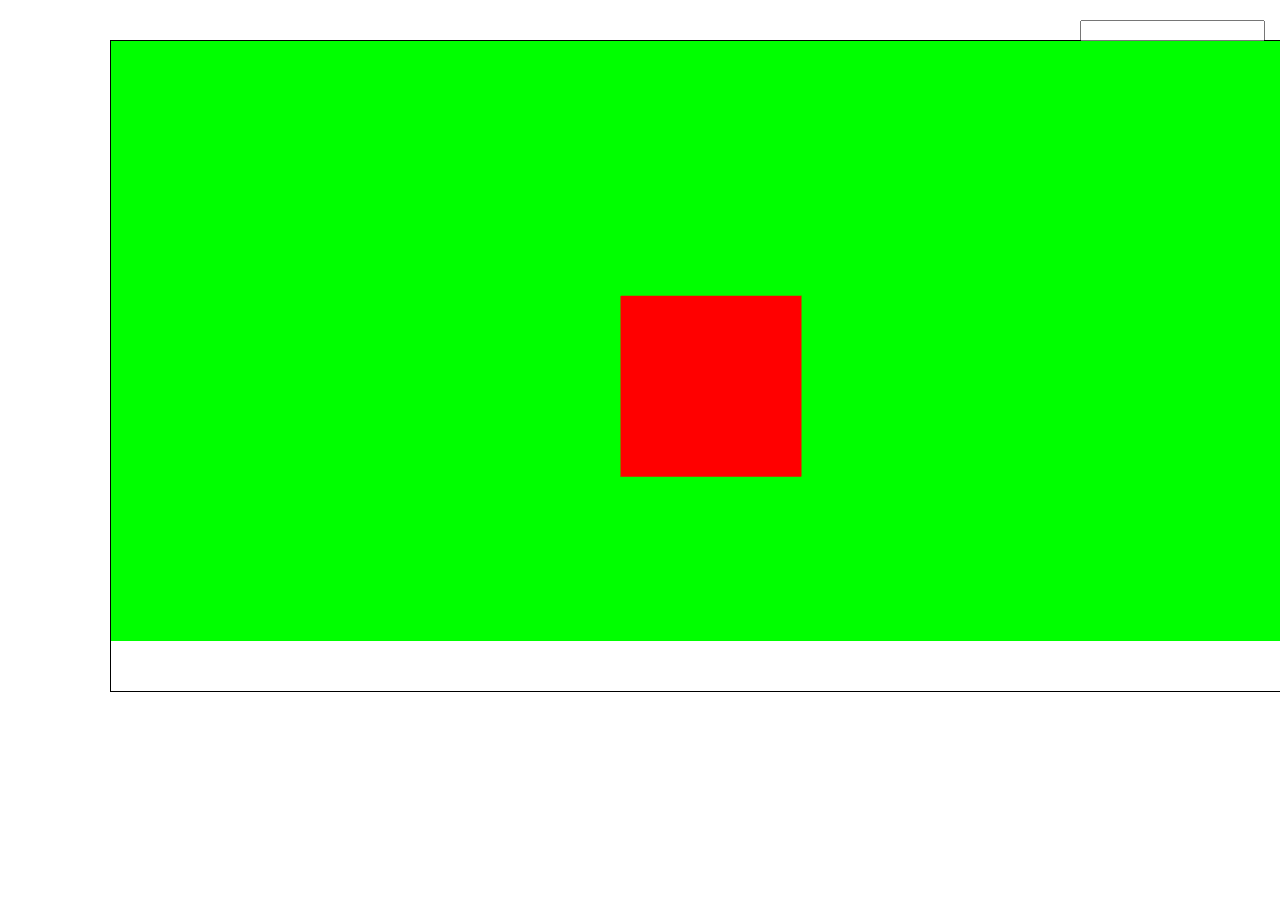
<file: public_html/glTestPage.html>
<html>
<script type="text/javascript" src="glMatrix-0.9.5.min.js"></script>
<script type="text/javascript" src="webgl-utils.js"></script>
<script type="text/javascript" src="gl.js"></script>

<script id="buffer-fs" type="x-shader/x-fragment">
    precision mediump float;

    varying vec4 vColor;

    void main(void) {
        gl_FragColor = vColor;
    }
</script>

<script id="buffer-vs" type="x-shader/x-vertex">
    attribute vec3 aVertexPosition;

    uniform mat4 uMVMatrix;
    uniform mat4 uPMatrix;

    varying vec4 vColor;

    void main(void) {
        gl_Position = uPMatrix * uMVMatrix * vec4(aVertexPosition, 1.0);
        vColor = vec4(1.,0.,0.,1.);
    }
</script>
<script>

var currentlyPressedKeys = [];
var rY;
window.addEventListener("load", canvasInit);
</script>

<div id="gmPnl" style="position:absolute; top:40; left:110; height:650; width:1200; border:1px solid #000000; overflow:hidden">
	<canvas style="position:absolute" id="gameCanvas" style="border: none; height:650; width:1200"></canvas>
</div>
<input style = "position:absolute; right:15; top:20" id="rYVal">

</html>
</file>
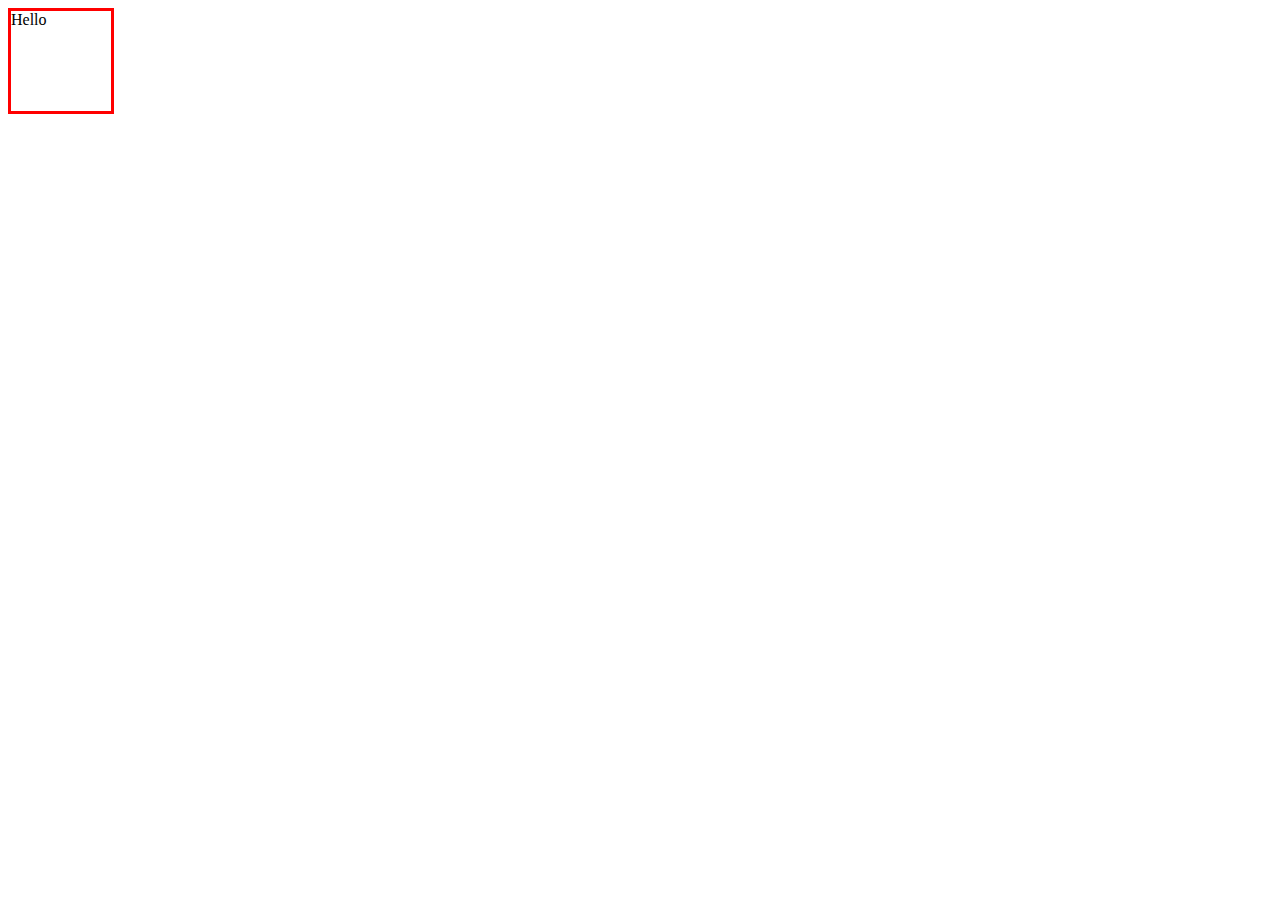
<file: test/cssTransitionTest.html>
<html>
<head>
<style>
.startBox {
	width:100px;
	height:100px;
	border:3px solid red;
	transition: background 10s, width 2s;
	
}

.endBox {
	width:200px;
	height:200px;
	border:5px solid blue;
}

</style>


<script>
function initTest() {
	let divItem = document.getElementById("testBox");
	divItem.status = 1;
	console.log(divItem);
	divItem.addEventListener("click", function () {
		//this.classList.toggle("endBox");
		if (this.status == 1) this.style.background = "rgb(255,0,0)";
		else this.style.background = "rgb(0,255,0)";
		
		this.style.width = 100 + Math.random()*500;
		this.status *= -1;
	});
}
window.addEventListener("load", initTest);
</script>
</head>

<body>
	<div class="startBox" id="testBox">Hello</div>
</body>
</html>
</file>
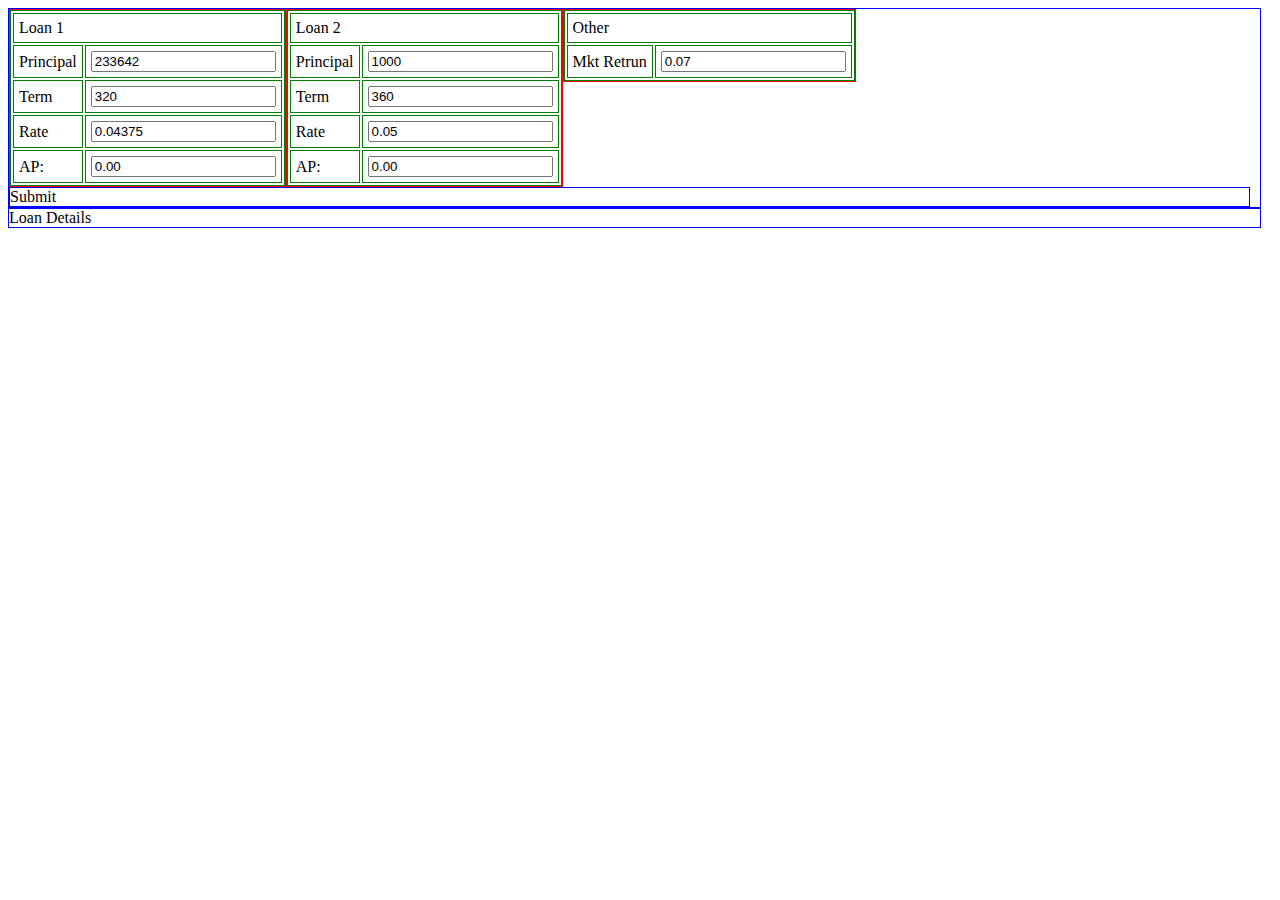
<file: test/loanCompare.html>
<html>
<head>
<link rel="stylesheet" type="text/css" href="../public_html/gameStyles.css">


<script>
	class loan {
		constructor (pv,term, rate, ap=0) {
			this.pv = pv;
			this.rate = rate;
			this.pRate = this.rate/12;
			this.term = term;
			this.ap = parseFloat(ap) || 0;
			this.pmt = (this.pRate)*this.pv/(1-Math.pow((1+this.pRate), -this.term));
			console.log((this.pRate) + " * " + this.pv + " / " + (1-Math.pow((1+this.pRate), -this.term)));
		}
		
		drawTable (trg) {
			console.log("draw loan table");
			let container = addDiv("", "loanDetail", trg);
			let summary = addDiv("", "", container);
			let tableBox = addDiv("", "", container);
			
			let table = document.createElement("table");
			let presValTot = 0;
			let totalPMT = 0;
			let presVal, pPMT, iPMT;
			let remPrincipal = loans[0].pv;
			let actualRemPrin = remPrincipal;
			
			let row = document.createElement("tr");
			let pNum = document.createElement("td");
			let pPmt = document.createElement("td");
			let pAP = document.createElement("td");
			let pPV = document.createElement("td");
			let remP = document.createElement("td");
			let aRemP = document.createElement("td");
			
			pNum.innerHTML = "PER";
			pPmt.innerHTML = "PMT";
			pAP.innerHTML = "AP";
			pPV.innerHTML = "PV";
			remP.innerHTML = "RP";
			aRemP.innerHTML = "ARP";
			
			row.appendChild(pNum);
			row.appendChild(pPmt);
			row.appendChild(pAP);
			row.appendChild(pPV);
			row.appendChild(remP);
			row.appendChild(aRemP);
			
			table.appendChild(row);
			
			for (let i=0; i<360; i++) {
				if (actualRemPrin > 1) {
					iPMT = remPrincipal*this.pRate;
					pPMT = this.pmt - iPMT;
					remPrincipal -= pPMT;
					actualRemPrin -= (pPMT + this.ap);
					presVal = (this.pmt + this.ap)/Math.pow(monthlyReturn, i);
					presValTot += presVal;
					totalPMT += this.pmt + this.ap;
				
					row = document.createElement("tr");
					pNum = document.createElement("td");
					pPmt = document.createElement("td");
					pAP = document.createElement("td");
					pPV = document.createElement("td");
					remP = document.createElement("td");
					aRemP = document.createElement("td");
					
					pNum.innerHTML = (i+1);
					pPmt.innerHTML = formatter.format(this.pmt);
					pAP.innerHTML = formatter.format(this.ap);
					pPV.innerHTML = formatter.format(presVal);
					remP.innerHTML = formatter.format(remPrincipal);
					aRemP.innerHTML = formatter.format(actualRemPrin);
					
					row.appendChild(pNum);
					row.appendChild(pPmt);
					row.appendChild(pAP);
					row.appendChild(pPV);
					row.appendChild(remP);
					row.appendChild(aRemP);
					
					table.appendChild(row);
				} else break;
				
				
				}
				
			trg.appendChild(container);
			tableBox.appendChild(table);
			summary.innerHTML = "TOTAL PV: " + formatter.format(presValTot) + " / TOTAL PAYMENTS " + formatter.format(totalPMT);
		}
	}

	let loans;
	let returnRate, monthlyReturn;
	
	var formatter = new Intl.NumberFormat();
	function init() {
		document.getElementById("headButton").addEventListener("click", function () {
			console.log("calculate loans");
			
			loans = new Array();
			loans.push(new loan(document.getElementById("L1principal").value, document.getElementById("L1term").value, document.getElementById("L1rate").value, document.getElementById("L1ap").value));
			loans.push(new loan(document.getElementById("L2principal").value, document.getElementById("L2term").value, document.getElementById("L2rate").value, document.getElementById("L2ap").value));
			returnRate = 1+parseFloat(document.getElementById("mktRate").value);
			monthlyReturn = Math.pow(returnRate, (1/12));
			
			console.log("Return rate of " + returnRate + " is " + monthlyReturn);
			
			console.log(loans[0].pmt + " and " + loans[1].pmt);
			console.log(loans);
			
			let trg = document.getElementById("loanDetails");
			trg.innerHTML = "";
			
			loans[0].drawTable(trg);
			loans[1].drawTable(trg);
		});
		
	}
	
	function addDiv(id, className, trg) {
		let tmp = document.createElement("div");
		tmp.className = className;
		tmp.id = id;
		
		trg.appendChild(tmp);
		return tmp;
	}

	
	window.addEventListener("load", init);
</script>

<style>
	.head {
		position:relative;
		float:left;
		width:99%;
		border:1px solid blue;
	}
	
	.headBar {
		position:relative;
		float:left;
		width:99%;
		border:1px solid blue;
	}
	
	.loanInfo {
		position:relative;
		float:left;
		border:1px solid red;
	}
	
	.loanDetail {
		position:relative;
		float:left;
		border: 3px solid red;
	}
	
	.details {
		position:relative;
		float:left;
		width:99%;
		border:1px solid blue;
	}
	
	table, tr, td {
		border:1px solid green;
	}
	td {
		padding:5px;
	}
</style>
</head>

<body>
	<div class="head">
		<div class="loanInfo">
			<table>
				<tr><td colspan=2>Loan 1</td></tr>
				<tr><td>Principal</td><td><input id="L1principal" value="233642"></td></tr>
				<tr><td>Term</td><td><input id="L1term" value="320"></td></tr>
				<tr><td>Rate</td><td><input id="L1rate" value="0.04375"></td></tr>
				<tr><td>AP:</td><td><input id="L1ap" value="0.00"></td></tr>
			</table>
		</div>
		<div class="loanInfo">
			<table>
				<tr><td colspan=2>Loan 2</td></tr>
				<tr><td>Principal</td><td><input id="L2principal" value="1000"></td></tr>
				<tr><td>Term</td><td><input id="L2term" value="360"></td></tr>
				<tr><td>Rate</td><td><input id="L2rate" value="0.05"></td></tr>
				<tr><td>AP:</td><td><input id="L2ap" value="0.00"></td></tr>
			</table>
		</div>
		<div class="loanInfo">
			<table>
				<tr><td colspan=2>Other</td></tr>
				<tr><td>Mkt Retrun</td><td><input id="mktRate" value="0.07"></td></tr>
			</table>
		</div>
		<div class="headBar" id="headButton">
			Submit
		</div>
	</div>
	
	<div class="details" id="loanDetails">
		Loan Details
	</div>
</body>
</html>
</file>
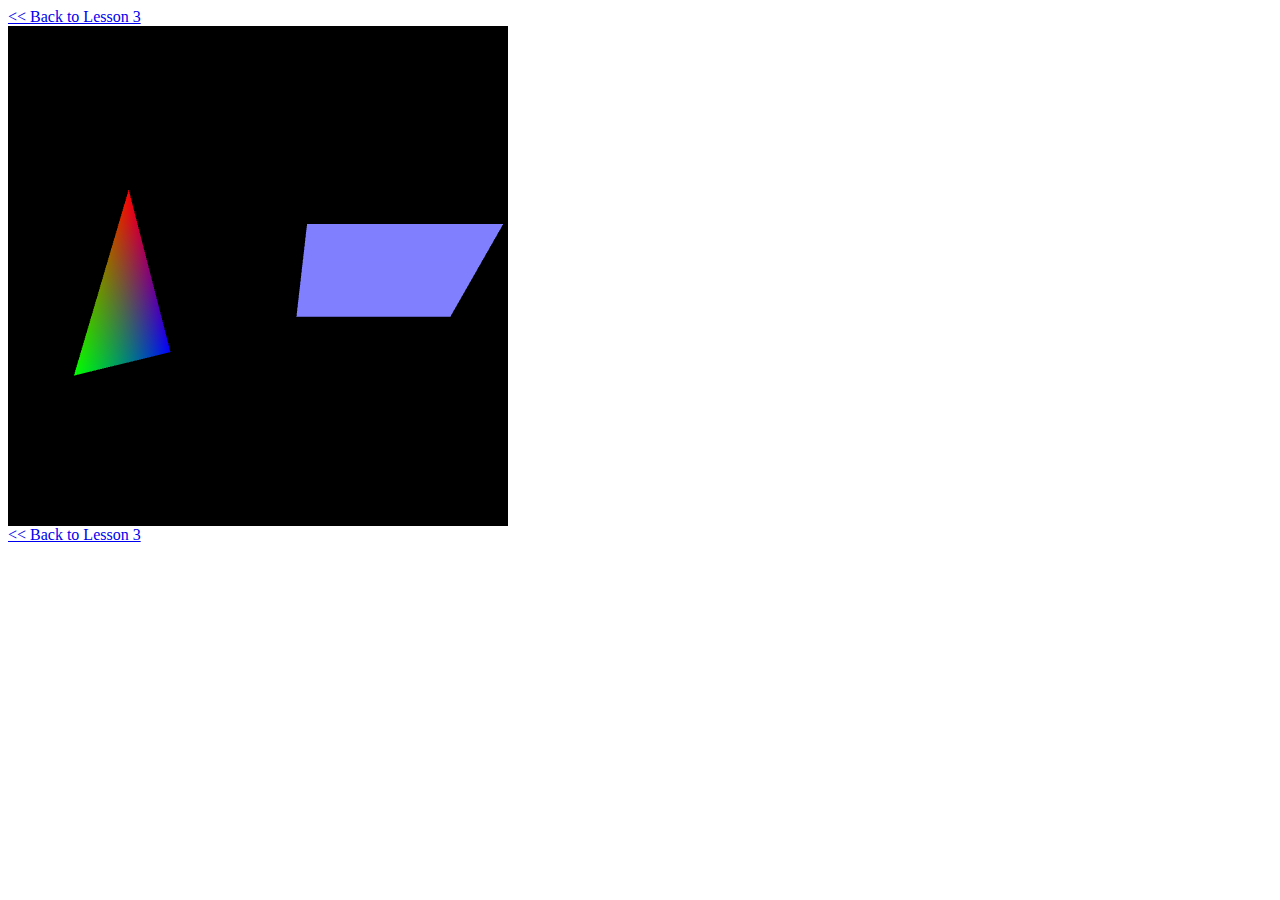
<file: test/glTests/externalGL.html>
<html>

<head>
<title>Learning WebGL &mdash; lesson 3</title>
<meta http-equiv="content-type" content="text/html; charset=ISO-8859-1">

<script type="text/javascript" src="glMatrix-0.9.5.min.js"></script>
<script type="text/javascript" src="webgl-utils.js"></script>
<script type="text/javascript" src="shaders.c"></script>

<script id="shader-fs" type="x-shader/x-fragment">
    precision mediump float;

    varying vec4 vColor;

    void main(void) {
        gl_FragColor = vColor;
    }
</script>

<script id="shader-vs" type="x-shader/x-vertex">
    attribute vec3 aVertexPosition;
    attribute vec4 aVertexColor;

    uniform mat4 uMVMatrix;
    uniform mat4 uPMatrix;

    varying vec4 vColor;

    void main(void) {
        gl_Position = uPMatrix * uMVMatrix * vec4(aVertexPosition, 1.0);
        vColor = aVertexColor;
    }
</script>


<script type="text/javascript">

    var gl;

    function initGL(canvas) {
        try {
            gl = canvas.getContext("experimental-webgl");
            gl.viewportWidth = canvas.width;
            gl.viewportHeight = canvas.height;
        } catch (e) {
        }
        if (!gl) {
            alert("Could not initialise WebGL, sorry :-(");
        }
    }


    function getShader(gl, id) {
        var shaderScript = document.getElementById(id);
        if (!shaderScript) {
            return null;
        }

        var str = "";
        var k = shaderScript.firstChild;
        while (k) {
            if (k.nodeType == 3) {
                str += k.textContent;
            }
            k = k.nextSibling;
        }

        var shader;
        if (shaderScript.type == "x-shader/x-fragment") {
            shader = gl.createShader(gl.FRAGMENT_SHADER);
        } else if (shaderScript.type == "x-shader/x-vertex") {
            shader = gl.createShader(gl.VERTEX_SHADER);
        } else {
            return null;
        }

        gl.shaderSource(shader, str);
        gl.compileShader(shader);

        if (!gl.getShaderParameter(shader, gl.COMPILE_STATUS)) {
            alert(gl.getShaderInfoLog(shader));
            return null;
        }

        return shader;
    }


    var shaderProgram;

    function initShaders() {
        var fragmentShader = getShader(gl, "shader-fs");
        var vertexShader = getShader(gl, "shader-vs");

        shaderProgram = gl.createProgram();
        gl.attachShader(shaderProgram, vertexShader);
        gl.attachShader(shaderProgram, fragmentShader);
        gl.linkProgram(shaderProgram);

        if (!gl.getProgramParameter(shaderProgram, gl.LINK_STATUS)) {
            alert("Could not initialise shaders");
        }

        gl.useProgram(shaderProgram);

        shaderProgram.vertexPositionAttribute = gl.getAttribLocation(shaderProgram, "aVertexPosition");
        gl.enableVertexAttribArray(shaderProgram.vertexPositionAttribute);

        shaderProgram.vertexColorAttribute = gl.getAttribLocation(shaderProgram, "aVertexColor");
        gl.enableVertexAttribArray(shaderProgram.vertexColorAttribute);

        shaderProgram.pMatrixUniform = gl.getUniformLocation(shaderProgram, "uPMatrix");
        shaderProgram.mvMatrixUniform = gl.getUniformLocation(shaderProgram, "uMVMatrix");
    }


    var mvMatrix = mat4.create();
    var mvMatrixStack = [];
    var pMatrix = mat4.create();

    function mvPushMatrix() {
        var copy = mat4.create();
        mat4.set(mvMatrix, copy);
        mvMatrixStack.push(copy);
    }

    function mvPopMatrix() {
        if (mvMatrixStack.length == 0) {
            throw "Invalid popMatrix!";
        }
        mvMatrix = mvMatrixStack.pop();
    }


    function setMatrixUniforms() {
        gl.uniformMatrix4fv(shaderProgram.pMatrixUniform, false, pMatrix);
        gl.uniformMatrix4fv(shaderProgram.mvMatrixUniform, false, mvMatrix);
    }


    function degToRad(degrees) {
        return degrees * Math.PI / 180;
    }


    var triangleVertexPositionBuffer;
    var triangleVertexColorBuffer;
    var squareVertexPositionBuffer;
    var squareVertexColorBuffer;

    function initBuffers() {
        triangleVertexPositionBuffer = gl.createBuffer();
        gl.bindBuffer(gl.ARRAY_BUFFER, triangleVertexPositionBuffer);
        var vertices = [
             0.0,  1.0,  0.0,
            -1.0, -1.0,  0.0,
             1.0, -1.0,  0.0
        ];
        gl.bufferData(gl.ARRAY_BUFFER, new Float32Array(vertices), gl.STATIC_DRAW);
        triangleVertexPositionBuffer.itemSize = 3;
        triangleVertexPositionBuffer.numItems = 3;

        triangleVertexColorBuffer = gl.createBuffer();
        gl.bindBuffer(gl.ARRAY_BUFFER, triangleVertexColorBuffer);
        var colors = [
            1.0, 0.0, 0.0, 1.0,
            0.0, 1.0, 0.0, 1.0,
            0.0, 0.0, 1.0, 1.0,
        ];
        gl.bufferData(gl.ARRAY_BUFFER, new Float32Array(colors), gl.STATIC_DRAW);
        triangleVertexColorBuffer.itemSize = 4;
        triangleVertexColorBuffer.numItems = 3;


        squareVertexPositionBuffer = gl.createBuffer();
        gl.bindBuffer(gl.ARRAY_BUFFER, squareVertexPositionBuffer);
        vertices = [
             1.0,  1.0,  0.0,
            -1.0,  1.0,  0.0,
             1.0, -1.0,  0.0,
            -1.0, -1.0,  0.0
            ];
        gl.bufferData(gl.ARRAY_BUFFER, new Float32Array(vertices), gl.STATIC_DRAW);
        squareVertexPositionBuffer.itemSize = 3;
        squareVertexPositionBuffer.numItems = 4;

        squareVertexColorBuffer = gl.createBuffer();
        gl.bindBuffer(gl.ARRAY_BUFFER, squareVertexColorBuffer);
        colors = []
        for (var i=0; i < 4; i++) {
            colors = colors.concat([0.5, 0.5, 1.0, 1.0]);
        }
        gl.bufferData(gl.ARRAY_BUFFER, new Float32Array(colors), gl.STATIC_DRAW);
        squareVertexColorBuffer.itemSize = 4;
        squareVertexColorBuffer.numItems = 4;
    }



    var rTri = 0;
    var rSquare = 0;

    function drawScene() {
        gl.viewport(0, 0, gl.viewportWidth, gl.viewportHeight);
        gl.clear(gl.COLOR_BUFFER_BIT | gl.DEPTH_BUFFER_BIT);

        mat4.perspective(45, gl.viewportWidth / gl.viewportHeight, 0.1, 100.0, pMatrix);

        mat4.identity(mvMatrix);

        mat4.translate(mvMatrix, [-1.5, 0.0, -7.0]);

        mvPushMatrix();
        mat4.rotate(mvMatrix, degToRad(rTri), [0, 1, 0]);

        gl.bindBuffer(gl.ARRAY_BUFFER, triangleVertexPositionBuffer);
        gl.vertexAttribPointer(shaderProgram.vertexPositionAttribute, triangleVertexPositionBuffer.itemSize, gl.FLOAT, false, 0, 0);

        gl.bindBuffer(gl.ARRAY_BUFFER, triangleVertexColorBuffer);
        gl.vertexAttribPointer(shaderProgram.vertexColorAttribute, triangleVertexColorBuffer.itemSize, gl.FLOAT, false, 0, 0);

        setMatrixUniforms();
        gl.drawArrays(gl.TRIANGLES, 0, triangleVertexPositionBuffer.numItems);
        mvPopMatrix();


        mat4.translate(mvMatrix, [3.0, 0.0, 0.0]);

        mvPushMatrix();
        mat4.rotate(mvMatrix, degToRad(rSquare), [1, 0, 0]);

        gl.bindBuffer(gl.ARRAY_BUFFER, squareVertexPositionBuffer);
        gl.vertexAttribPointer(shaderProgram.vertexPositionAttribute, squareVertexPositionBuffer.itemSize, gl.FLOAT, false, 0, 0);

        gl.bindBuffer(gl.ARRAY_BUFFER, squareVertexColorBuffer);
        gl.vertexAttribPointer(shaderProgram.vertexColorAttribute, squareVertexColorBuffer.itemSize, gl.FLOAT, false, 0, 0);

        setMatrixUniforms();
        gl.drawArrays(gl.TRIANGLE_STRIP, 0, squareVertexPositionBuffer.numItems);

        mvPopMatrix();
    }


    var lastTime = 0;

    function animate() {
        var timeNow = new Date().getTime();
        if (lastTime != 0) {
            var elapsed = timeNow - lastTime;

            rTri += (90 * elapsed) / 1000.0;
            rSquare += (75 * elapsed) / 1000.0;
        }
        lastTime = timeNow;
    }


    function tick() {
        requestAnimFrame(tick);
        drawScene();
        animate();
    }


    function webGLStart() {
        var canvas = document.getElementById("lesson03-canvas");
        initGL(canvas);
        initShaders()
        initBuffers();

        gl.clearColor(0.0, 0.0, 0.0, 1.0);
        gl.enable(gl.DEPTH_TEST);

        tick();
    }

</script>

</head>


<body onload="webGLStart();">
    <a href="http://learningwebgl.com/blog/?p=239">&lt;&lt; Back to Lesson 3</a><br />

    <canvas id="lesson03-canvas" style="border: none;" width="500" height="500"></canvas>

    <br/>
    <a href="http://learningwebgl.com/blog/?p=239">&lt;&lt; Back to Lesson 3</a><br />
</body>

</html>
</file>
<file: public_html/gameStyles.css>
.selected {
	border:1px solid red;
}

.unselected {
	border: 1px solid black;
}

.button {
	border-collapse: separate;
	position:relative;
	padding: 5px;
	display:inline-block;
	text-align: center;
	border: 2px solid black;
	color:white;
	border-radius:10px;
	background:blue;
	cursor:pointer;
}

.buttonSel {
	border-collapse: separate;
	position:relative;
	padding: 5px;
	display:inline-block;
	text-align: center;
	border: 2px solid black;
	color:white;
	border-radius:10px;
	background:green;
	cursor:pointer;
}

.hireContain {
	position:relative;
	width:100;
	height:100;
	border: 1px solid pink;
	float:left;
	background:pink;
	border-radius:10px;
	overflow:hidden;
}

.hireButton {
	border-collapse: separate;
	position:absolute;
	top:0;
	right:0;
	display:inline-block;
	text-align: center;
	border: 2px solid black;
	color:white;
	border-radius:10px;
	background:blue;
	cursor:pointer;
}

.listButton {
	position:relative;
	padding: 0px;
	display:inline-block;
	text-align: center;
	border-radius:10;
}

.stdFloatDiv {
	width:100%;
	position:relative;
	float:left;
}

.stdCenterDiv {
	width:100%;
	position:relative;
	float:left;
	text-align:center;
}

.textBlob {
	width:auto;
}

.centeredmenu {
	position:relative;
   float:left;
   width:100%;
   background:#fff;
   border-bottom:4px solid #000;
   overflow:hidden;
}
.centeredmenu ul {
   //clear:left;
   float:left;
   list-style:none;
   margin:0;
   padding:0;
   position:relative;
   //left:50%;
   text-align:center;
}
.centeredmenu ul li {
   display:block;
   float:left;
   list-style:none;
   margin:0;
   padding-left:5;
   position:relative;
   border: 1px solid #000000;
}
.centeredmenu ul li a {
   display:block;
   margin:0 0 0 1px;
   padding:3px 10px;
   background:#ddd;
   color:#000;
   text-decoration:none;
   line-height:1.3em;
}
.centeredmenu ul li:hover {
	cursor:pointer;
   background:#369;
   color:#fff;
}
.centeredmenu ul li a.active,
.centeredmenu ul li a.active:hover {
   color:#fff;
   background:#000;
   font-weight:bold;
}

.stdContainer {
	position:relative;
	float:left;
	display:inline-block;
	overflow:auto;
	width:100%;
}

.halfContain {
	display:inline-block;
	overflow:auto;
	width:50%;
}

.charHolder{
	position:relative;
	float:left;
	width:150;
	height:150;
	border: 1px solid black;
}

.menuPane {
	height:250;
	width:250;
	top:0;
	right:0;
	position:absolute;
	border:1px Solid #000000;
	background: #B0B0B0;
}

.regPane {
	height:650;
	width:1200;
	top:40;
	left:110;
	position:absolute;
	border:1px Solid #000000;
	background: #B0B0B0;
}

.paneCloseButton {
	position:absolute;
	height:20;
	right:0;
	top:0;
	border: 1px solid #FFFFFF;
	background:white;
}

.paneContent {
	position:absolute;
	height: calc(100% - 20px);
	top:20;
	width:100%;
	background:#F0F0F0;
	border:1px solid #00FF00;
}

.selectContain {
	position:relative;
	float:left;
	border: 1px solid black;
	text-align:center;
	margin:5;
}

.slideContain {
	display:inline-block;
	border:1px solid blue;
	width:225px;
}

.slideMin {
	width:40px;
	float:left;
}

.slideBar {
	width:100px;
	float:left;
}

.slideTitle {
	width:100%;
	float: left;
}

.slideVal {
	width: 50%;
	float:left;
	clear:left;
}

.optionScreen {
	width: 100%;
	height: 100%;
	background-color:#F0F0F0;
	opacity:0.5;
}

.rscImg {
	height:100;
	width:100;
}

.selectMenu {
	position:absolute;
	left:0;
	top:0;
	background-color:#000000;
	opacity:0.70;
	width:100%;
	height:100%;
	z-Index:9999;
	overflow:auto;
}
.selectSort {
	position:relative;
	height:25;
	background:green;
	width:100%;
	opacity: 1.0;
}
.selectHead {
	width:100%;
	height:500;
	border:1px solid red;
}

.rscContain {
	width:100;
	height:150;
	border: 2px solid green;
	float: left;
}

.objContain {
	width:200;
	height:200;
	border: 2px solid green;
	float: left;
}

.objContainSelected {
	display: table; text-align: center;
	width:200;
	height:200;
	border: 2px solid red;
	float: left;
}

.objContent {
	width:200;
	height:100;
	border: 2px solid yellow;
	float: left;
}

.productHolder {
	position:relative;
	width:100;
	height:120;
	border: 1px solid pink;
	float:left;
	background:pink;
	border-radius:10px;
}

.productName {
	position:absolute;
	left:0;
	top:0;
	height:25;
	border: 1px solid green;
}

.productQty {
	position:absolute;
	right:0;
	top:60;
	height:20;
	width:100;
	text-align:center;
	border: 1px solid green;
}

.orderContain {
	position:relative;
	width:100;
	height:125;
	border: 1px solid pink;
	float:left;
	background:white;
	border-radius:10px;
}

.orderTime {
	position:absolute;
	left:0;
	top:100;
	height:25;
}

.timeFloat {
	position:relative;
	float:left;
	height:25;
	display:inline-block;
}

.buildSpeedUp {
	position:relative;
	float:left;
	height:25;
	width:25;
}

.demandContain {
	position:relative;
	float:left;
	height:50;
	width:250;
	border: 1px solid blue;
}

.demandIcon {
	position:absolute;
	height:25;
	width:25;
	left:0;
	top:0;
	border: 1px solid black;
}

.demandBar {
	position:absolute;
	height:15;
	left:50;
	top:5;
	border: 1px solid black;
}

.demandRate {
	position:absolute;
	height:25;
	width:125;
	left:0;
	top:25;
	border: 1px solid black;
}

.demandCurrent{
	position:absolute;
	height:25;
	width:125;
	left:125;
	top:25;
	border: 1px solid black;
}

.udHolder {
	position:relative;
	float:left;
	width:150;
	height:150;
	border: 1px solid black;
	background-color:white;
}

.laborImg {
	position:absolute;
	left:0;
	top:0;
	width:50;
	height:50;
}

.laborName {
	position:absolute;
	left:0;
	top:60;
	height:20;
	width:100;
	text-align:center;
}

.laborEd {
	position:absolute;
	left:80;
	top:0;
	height:20;
	width:20;
	border:1px solid green;
}

.laborFire {
	position:absolute;
	left:60;
	top:0;
	height:20;
	width:20;
	border:1px solid green;
}

.laborPay {
	position:absolute;
	left:50;
	top:25;
	height:20;
	width:50;
	border:1px solid green;
	text-align: right;
}

.laborQualBar {
	position:absolute;
	left:25;
	top:55;
	height:6;
	background-color:red;
}

.laborSkillBox {
	position:absolute;
	left:0;
	top:120;
	height:120;
	width:240;
}

.laborQualNum {
	position:absolute;
	left:0;
	top:200;
	height:80;
	width:200;
}

.productImg {
	position:absolute;
	left:20;
	top:0;
	width:60;
	height:60;
}

.msgSum {
	position:relative;
	float:left;
	width:98%;
	border: 1px solid black;
}

.msgSumNew {
	position:relative;
	float:left;
	width:98%;
	border: 3px solid red;
}

.msgContentShow {
	position:relative;
	top:0;
	left:0;
	width:100%;
}

.msgContentHide {
	position:relative;
	top:0;
	left:0;
	height:0;
	overflow:hidden;
}

.spanStyle {
	position:absolute;
	right:0;
}

.tabContentDiv {
	position:relative;
	float:left;
	width:100%;
}

.tabBox {
	position:absolute;
	left:0;
	top:0;
	width:100%;
}

.demogBox {
	position:relative;
	float:left;
	width:250;
	height:30;
	border:1px solid black;
}

.demoBar {
	position:absolute;
	left:10;
	top:10;
	height:5;
	color:red;
}

.townDemo {
	position:absolute;
	left:10;
	top:16;
	height:5;
	color:red;
}

.ldrDemo {
	position:absolute;
	left:10;
	top:22;
	height:5;
	color:red;
}

.edictButton {
	display: inline-block;
	padding:10;
}

.demoChanger {
	position:relative;
	float:left;
	text-align: center;
	width:100;
}

.demoChangeItem {
	display:inline-block;
}

.demoChangeQty {
	display:inline-block;
}

.schoolContain {
	position:relative;
	float:left;
	height:225;
	width:306;
}

.schoolName {
	position:relative;
	float:left;
}

.schoolHire {
	position:relative;
	float:right;
}

.schoolUp {
	position:relative;
	float:left;
}

.schoolLevel {
	position:relative;
	float:left;
	padding:5px;
}

.schoolLabor {
	position:relative;
	float:left;
	width:306;
}

.schoolPrice {
	position:relative;
	float:left;
	width:306;
}

.factoryDetailContainer {
	position:relative;
	float:left;
	width:500;
	height:300;
}

.factoryProducts {
	position:relative;
	float:left;
	width:250;
	height:100;
}

.factoryLabor {
	position:relative;
	float:left;
	width:250;
	height:100;
}

.cityDetailContain {
	position:relative;
	float:left;
	width:1200;
	border:1px solid black;
}

.cdTax {
	position:relative;
	float:left;
	width:375;
	height:200;
	border:1px solid black;
}

.cdStats {
	position:relative;
	float:left;
	width:375;
	height:200;
	border:1px solid black;
}

.cdDemos {
	position:relative;
	float:left;
	width:1200;
	border:1px solid black;
}

.taxTable tr:nth-child(even){
	background: silver;
}

.taxEx {
	position:absolute;
	right:0;
	top:0;
}

.offerHolder {
	position:relative;
	float:left;
	width:200;
	height:300;
	border: 1px solid black;
	background-color:white;
	text-align:center;
}

.offerTranBox {
	position:absolute;
	top:285;
	margin:auto;
}

.offerStatBox {
	position:relative;
	float:left;
	width:100;
}

.offerPriceBox {
	position:relative;
	float:left;
	width:200;
}

.contractSummary {
	position:relative;
	float:left;
	border:1px solid blue;

	-webkit-transition: width 2s; /* For Safari 3.1 to 6.0 */
    transition: 2s;
}

.contractDetail {
	width:350;
	height:250;
	position:relative;
	float:left;
	border:1px solid blue;

	-webkit-transition: width 2s; /* For Safari 3.1 to 6.0 */
    transition: height:2s, width:1s;
}

.adjustOptions {
	border:1px solid blue;
	width:400;
	height:500;
	overflow:hidden;
}

.invoiceContain {
	position:relative;
	float:left;
	width:150px;
}


.shipContain {
	position:relative;
	width:100;
	border: 1px solid green;
	float:left;
	background:green;
	border-radius:10px;
}

.shipPrice {
	position:relative;
	left:0;
	bottom:0;
}

.routeOpt {
	position:relative;
	width:98%;
	border: 2px solid green;
}

.routeTime {
	position:relative;
	right:0;
	border: 1px solid green;
}

.skillBox {
	position:relative;
	float:left;
	width:50;
	height:50;
	border-radius: 10px;
	border: 1px solid blue;
	background:grey;
		overflow: hidden;
}

.skillLevel {
	position:absolute;
	height:15px;
	spacing:5px;
	transition:2s;
	left:75;
}

.skillQty {
	position:relative;
	float:left;
	height:50px;
}

.laborHolder {
	position:relative;
	width:100;
	height:100;
	border: 1px solid pink;
	float:left;
	background:pink;
	border-radius:10px;
	overflow: hidden;
}

.laborHolderLg {
	position:relative;
	width:250;
	height:250;
	border: 1px solid pink;
	float:left;
	background:pink;
	border-radius:10px;
	transition: 2s;
}

.laborExButton {
	position:absolute;
	right:0;
	bottom:0;
	height:10;
	width:10;
	border:2px solid red;
}

.govtAction {
	border:1px solid red;
	float: left;
}
</file>
